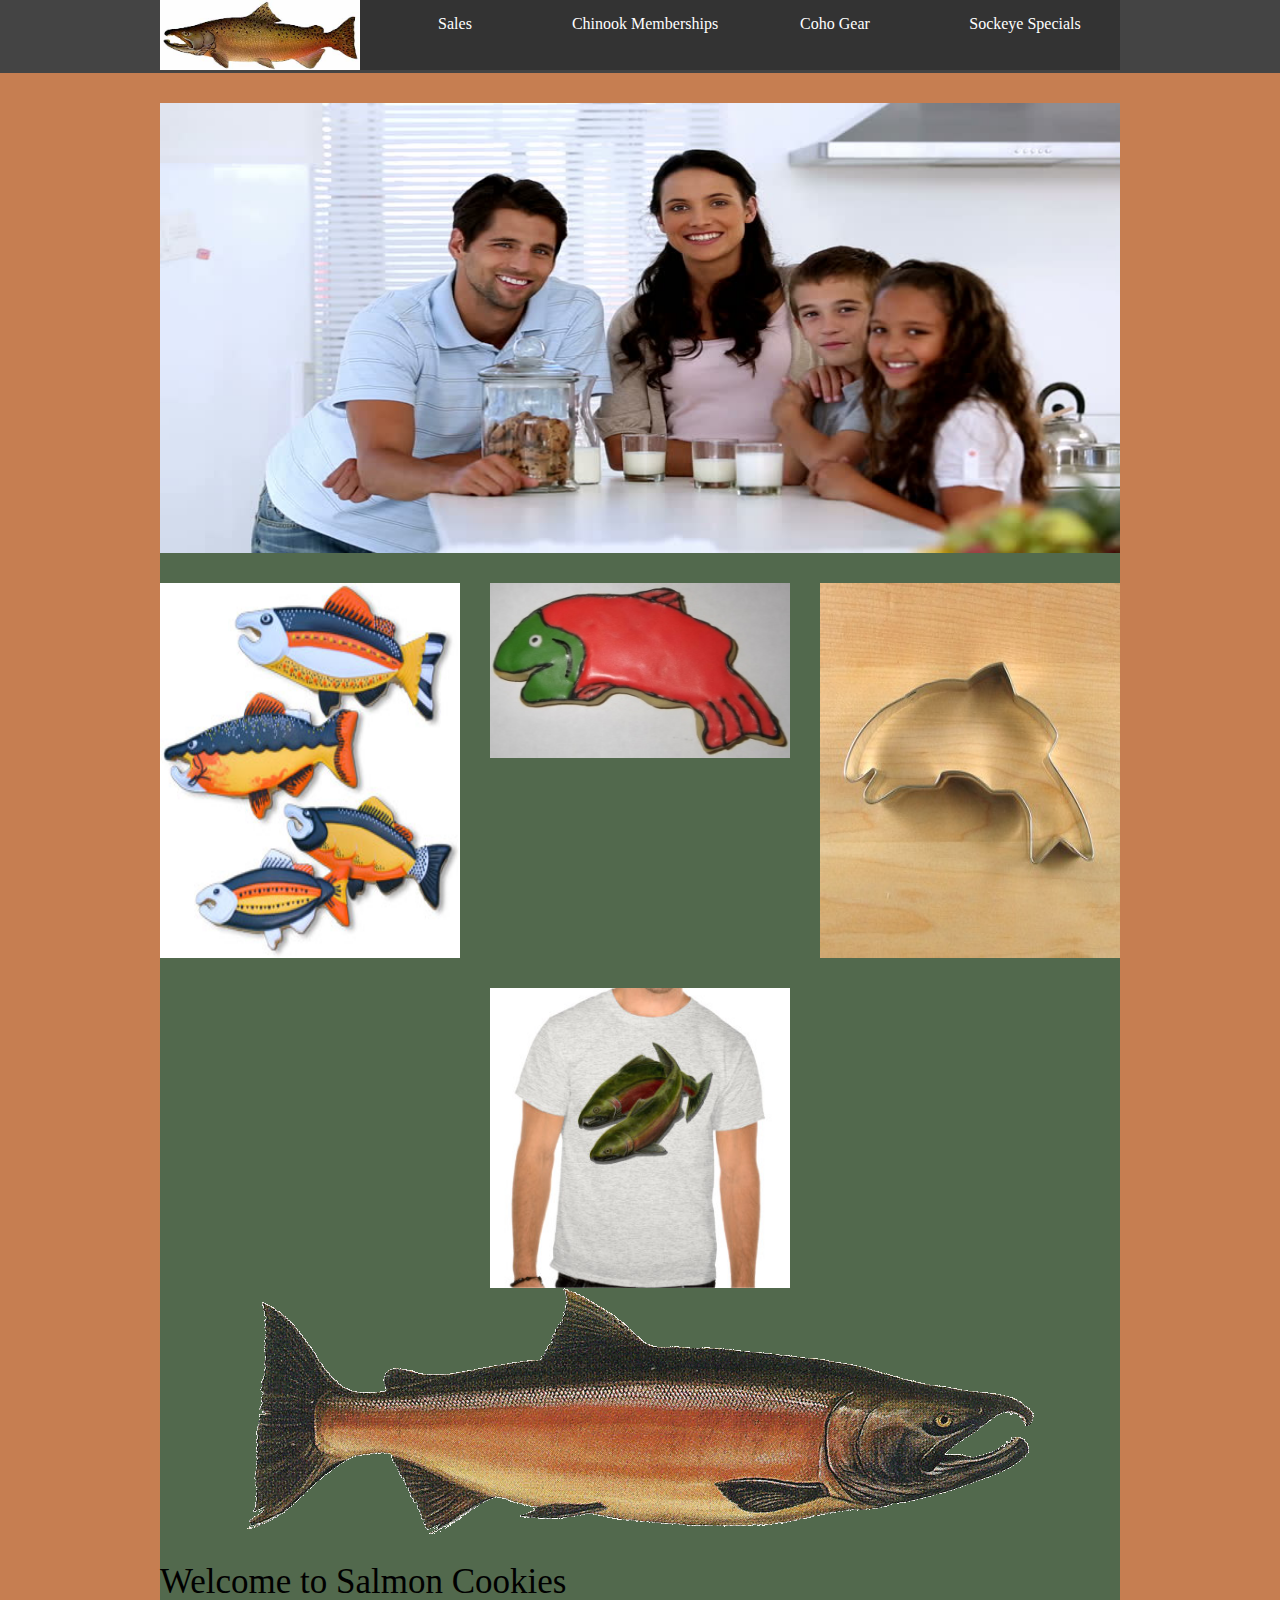
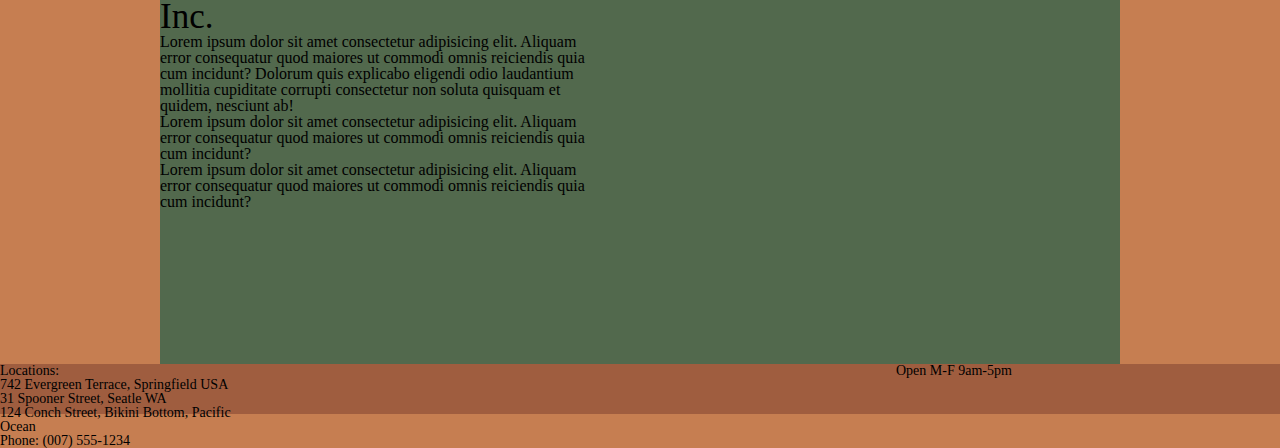
<file: index.html>
<!DOCTYPE html>

<html lang="en">

<head>
  <meta charset="UTF-8">
  <title>Salmon Cookies</title>
  <link rel="preconnect" href="https://fonts.gstatic.com">
  <link rel="preconnect" href="https://fonts.googleapis.com" crossorigin>
  <link href="https://fonts.googleapis.com/css2?family=Mulish:wght@300&family=Poppins&family=Roboto:wght@500&display=swap" rel="stylesheet">
  <link rel="stylesheet" href="css/reset.css">
  <link rel="stylesheet" href="css/style.css">

</head>

<body>
  <header>
    <nav>
      <a href="#">
        <img id="chinook" src="images/chinook.jpg" alt="a picture of our chinook logo">
      </a>
      <ul>
        <li><a href="sales.html">Sales</a></li>
        <li><a href="Chinook.html">Chinook Memberships</a></li>
        <li><a href="Coho.html">Coho Gear</a></li>
        <li><a href="Sockeye.html">Sockeye Specials</a></li>
      </ul>
    </nav>
  </header>

  <main>
    <img id="family" src="images/family.jpg" alt="image of a family">
    <img id="fish" src="images/fish.jpg" alt="picture of a school of fish">
    <img id="frostedCookie" src="images/frosted-cookie.jpg" alt="an image of a frosted cookie shaped like a fish">
    <img id="cutter" src="images/cutter.jpg" alt="an image of a cookie cutter shaped like a fish">
    <img id="shirt" src="images/shirt.jpg" alt="a man with a white shirt with an image of a fish on it"> 
    <img id="salmon" src="images/salmon.png" alt="an image of a salmon"> 

    <article>
      <h3>Welcome to Salmon Cookies Inc.</h3>

      <section>
        <p>Lorem ipsum dolor sit amet consectetur adipisicing elit. Aliquam error consequatur quod maiores ut commodi
          omnis reiciendis quia cum incidunt? Dolorum quis explicabo eligendi odio laudantium mollitia cupiditate
          corrupti consectetur non soluta quisquam et quidem, nesciunt ab!</p>
        <p>Lorem ipsum dolor sit amet consectetur adipisicing elit. Aliquam error consequatur quod maiores ut commodi
          omnis reiciendis quia cum incidunt? </p>

        <p>Lorem ipsum dolor sit amet consectetur adipisicing elit. Aliquam error consequatur quod maiores ut commodi
          omnis reiciendis quia cum incidunt? </p>
      </section>

    </article>
  </main>

  <footer style="width:100%; height:50px; display:flex; justify-content:space-between;">
    <div style="width:20%;">
      <p style="margin:0; font-size:14px;">Locations:</p>

      <p style="margin:0; font-size:14px;">742 Evergreen Terrace, Springfield USA</p>
      <p style="margin:0; font-size:14px;">31 Spooner Street, Seatle WA</p>
      <p style="margin:0; font-size:14px;">124 Conch Street, Bikini Bottom, Pacific Ocean</p>
    </div>
    <div style="width:30%;">
      <p style="margin:0; font-size:14px;">Open M-F 9am-5pm</p>
    </div>
    <div style="width:60%;">
      <p style="margin:0; font-size:14px;">Phone: (007) 555-1234</p>
    </div>
  </footer>

</body>

</html>
</file>
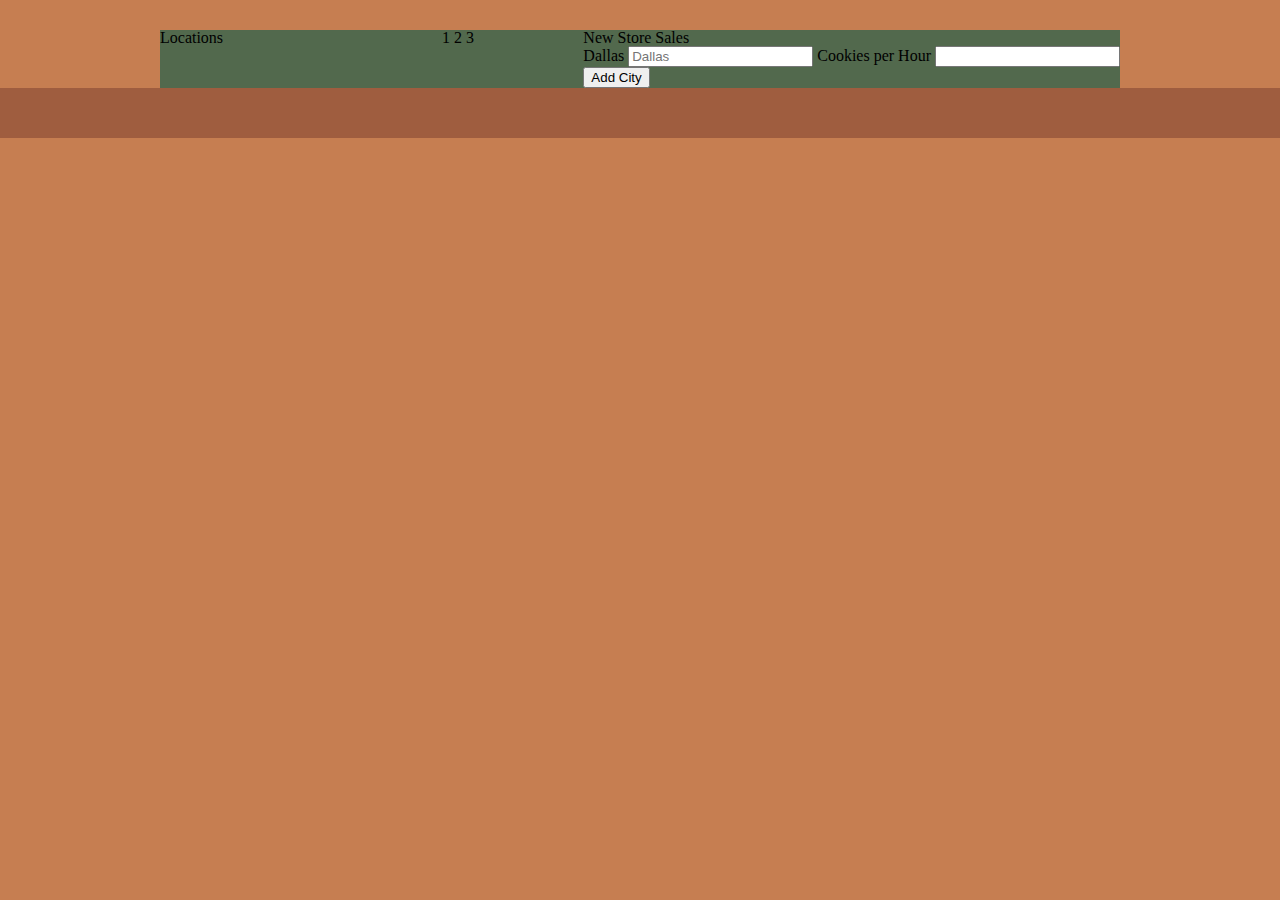
<file: newStore.html>
<!DOCTYPE html>

<html lang="eng">

<!DOCTYPE html>
<html lang="en">

<head>
  <title>Enter A Store</title>
  <link rel="stylesheet" href="css/reset.css">
  <link rel="stylesheet" href="css/style.css">
</head>


<body>

  <header>
  </header>

  <main>
    <h1>Locations</h1>
    <div id="Locations"></div>

    <thead>
      <th>1</th>
      <th>2</th>
      <th>3</th>
    </thead>

    <tbody>
    </tbody>

    <tfoot>
    </tfoot>

    </table>
    <aside>
      <form id="form">
        <fieldset>
          <legend>New Store Sales</legend>
          <label for="nameOfStore">Dallas</label>
            <input type="text" placeholder="Dallas" id="nameOfStore">
          <label>Cookies per Hour
            <input type="number" name="Cookies per Hour">
          </label>
        </fieldset>
        <button type="submit">Add City</button>
      </form>
    </aside>

  </main>

  <footer>
  </footer>

  <script src="js/app.js"></script>

</body>

</html>
</file>
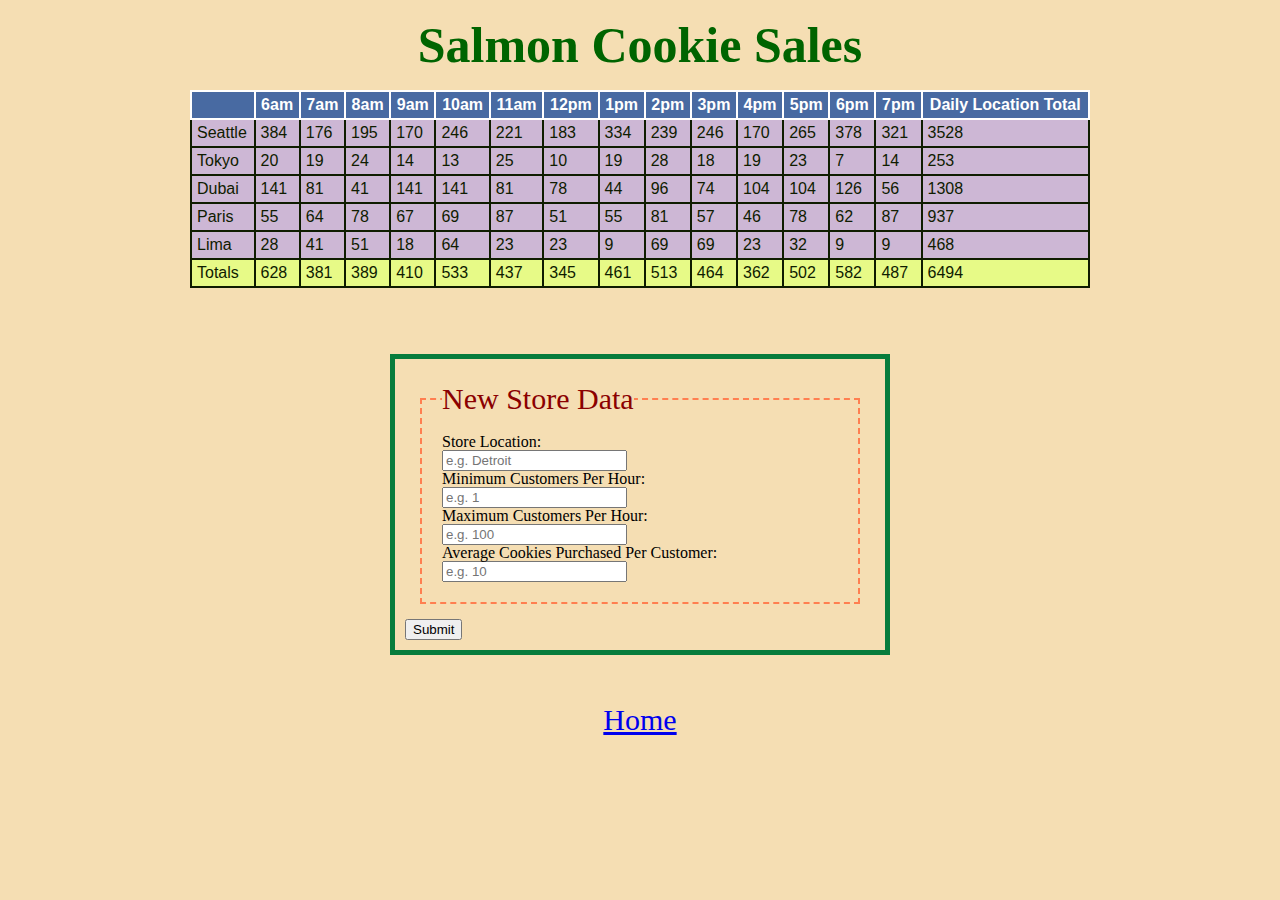
<file: sales.html>
<!DOCTYPE html>
<html lang="en">

<head>
  <meta charset="UTF-8" />
  <link rel="stylesheet" href="css/reset.css" />
  <link rel="stylesheet" type="text/css" href="css/salesPage.css" />
  <title>Sales Data</title>
</head>

<body>

  <h1>Salmon Cookie Sales</h1>
  <table class="styled-table">
    <thead>
      <tr>

      </tr>
    </thead>

    <tbody>
      <tr>
      </tr>

      <tr class="active-row">
      </tr>

    </tbody>
  </table>

  <div id="div">
  </div>
  <br />

  <form id="storeForm">
    <fieldset>
      <legend>New Store Data</legend>
      <label>Store Location:</label>
      <input type="text" placeholder="e.g. Detroit" name="formLocation" required>
      <label>Minimum Customers Per Hour:</label>
      <input type="number" placeholder="e.g. 1" name="formMinCust" required>
      <label>Maximum Customers Per Hour:</label>
      <input type="number" placeholder="e.g. 100" name="formMaxCust" required>
      <label>Average Cookies Purchased Per Customer:</label>
      <input type="number" step=".1" placeholder="e.g. 10" name="formAvgSale" required>
    </fieldset>

    <button type="submit">Submit</button>

  </form>

  <footer>
    <a href="index.html" alt="Home">Home</a>
  </footer>

  <script src="js/app.js"></script>

</body>

</html>
</file>
<file: css/style.css>
* {
  box-sizing: border-box;
}
body {
  background-color: rgb(198, 126, 81);
}
header {
  background-color: #444;
  
}

header div {
  display: flex;
  flex-direction: row; 
  justify-content: center;
  width: 960px;
  margin: auto;
}

nav{
  display: flex;
  width: 960px;
  margin:auto;

  
}
 
ul {
  display: flex;
  justify-content: center;
  list-style-type: none;
  margin: 0;
  padding: 0;
  overflow: hidden;
  background-color: #333333;
  height: 70px;
}

li {
  float: left;
  width: 200px;
}

li a {
  display: block;
  color: white;
  text-align: center;
  padding: 16px;
  text-decoration: none;
}

li a:hover {
  background-color: #111111;
}

h3 {
  font-family: 'Times New Roman', sans-serif;
  font-size: 35px;
}

p {
  font-family: Georgia, 'Times New Roman', Times, serif;
}

main {
  background-color: rgb(82, 105, 77);
  width: 960px;
  margin: 30px auto 0;
  display: flex;
  justify-content: space-between;
  flex-wrap: wrap;
  align-items: flex-start;
}
footer {
  flex-wrap: wrap;
  background-color: rgba(139, 77, 54, 0.667);
  height: 50px;
}

main img {
  margin-bottom: 30px;
}

article {
  width: 450px;
  height: 400px;
}

main article a {
  color: white;
  padding: 15px 30px;
  background-color: #333333;
  border-radius: 15px;
  text-decoration: none;
  display: block;
  margin-top: 10px;
  width:max-content;

}

main article a:hover{
  background-color: rgba(114, 38, 46, 0.584);
  transition-duration: 350ms;
}

article section {
  height: 309px;
  overflow: auto;
}

#family {
  height: 450px;
  width: 960px;
}

#fish {
  height: 375px;
  width: 300px;
}

#cutter {
  height: 375px;
  width: 300px;
}

#frostedCookie {
  height: 175px;
  width: 300px;
}

#shirt {
  margin: auto;
  height: 300px;
  width: 300px;
}

#chinook {
  height: 70px;
  width: 200px;
}

#salmon {
  margin-inline: auto;
  height: 10;
  width: 75;
}
</file>
<file: css/salesPage.css>
* {
  box-sizing: border-box;
}

body {
  background-color:wheat;
  font-family:'Times New Roman', Times, serif;
}
table {
  width: 900px;
  margin: auto;
  background-color: rgb(205, 183, 213);
}
table, th, td, tr, tbody, thead, tfoot {
  font-family: Helvetica, sans-serif;
  border: 2px;
  border-style: solid;
  color: rgb(15, 28, 0);
  padding: 5px 5px;
}

th {
  font-weight: bold;
  color: rgb(255, 255, 255);
  background-color: rgb(72, 106, 162);
}

tfoot {
  background-color: rgb(231, 250, 135);
}

h1 {
  margin: 20px 20px;
  text-align: center;
  color: darkgreen;
  font-size: 50px;
  font-weight: bold;

}

footer a {
display: block;
  /* margin: 50px 50px; */
  text-align: center;
  font-size: 30px;

}
/* td {
color: black;
} */

form {

  width: 500px;
  margin: 50px auto;
  border-style: solid;
  border-color: rgb(7, 124, 60);
  border-width: 5px;
  padding: 10px;
}

fieldset {
  border-style: dashed;
  border-color: coral;
  border-width: 2px;
  margin: 15px;
  /* width: 100%; */
  padding: 20px;
  /* margin-bottom: 1rem; */
}
legend {
  color: darkred;
  font-size: 30px;

}
label, input {
  display: block;
}
</file>
